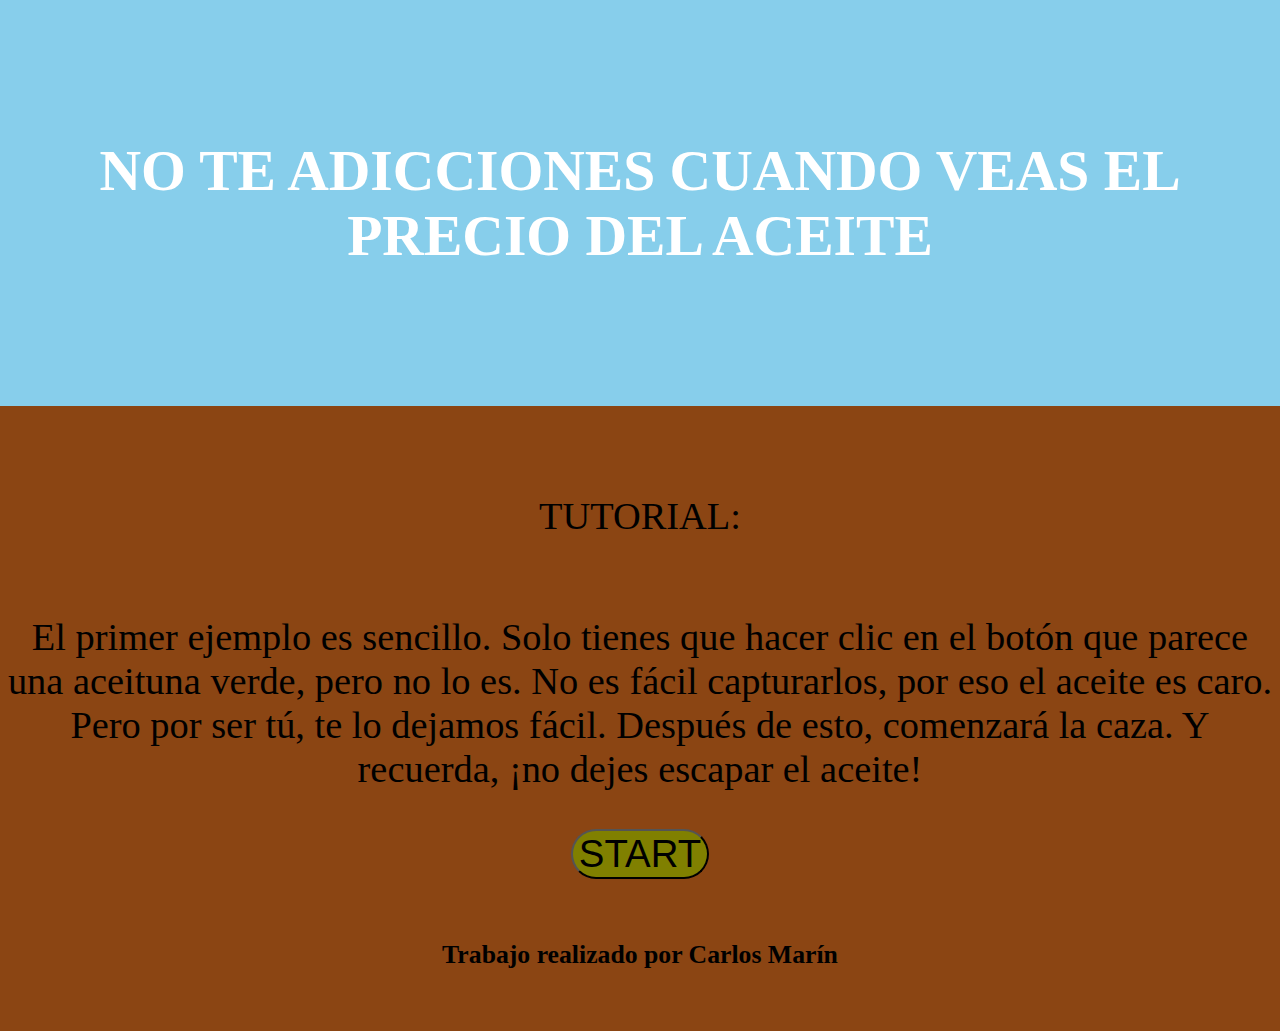
<file: index.html>
<!DOCTYPE html>
<html>
  <head>
    <title>Menú Principal</title>
    <style>
      body {
        background-color: #8B4513; /* Establece el color de fondo del cuerpo (body) */
        display: flex; /* Habilita el uso de flexbox */
        justify-content: center; /* Centra verticalmente los elementos del cuerpo */
        align-items: center; /* Centra horizontalmente los elementos del cuerpo */
        flex-direction: column; /* Establece la dirección de la columna para los elementos flexbox */
        margin: 0; /* Elimina el margen predeterminado del cuerpo */
        font-size: 3vw; /* Utiliza la unidad de medida vw para adaptar el tamaño de la letra al tamaño de la página */
      }

      header {
        background-color: skyblue; /* Establece el color de fondo del encabezado */
        color: white; /* Establece el color del texto del encabezado */
        padding: 10vh; /* Añade un relleno vertical al encabezado */
        text-align: center; /* Centra el texto del encabezado horizontalmente */
        font-size: 3vw; /* Utiliza la unidad de medida vw para adaptar el tamaño de la letra al tamaño de la página */
      }

      #irMenu2 {
        border-radius: 50px; /* Establece un borde redondeado para el botón */
        background-color: olive; /* Establece el color de fondo del botón */
        color: rgb(0, 0, 0); /* Establece el color del texto del botón */
        font-size: 3vw; /* Utiliza la unidad de medida vw para adaptar el tamaño de la letra al tamaño de la página */
      }

      footer {
        background-color: #8B4513; /* Establece el color de fondo del pie de página */
        padding: 1px; /* Añade un pequeño relleno al pie de página */
      }

      section {
        display: flex; /* Habilita el uso de flexbox */
        flex-direction: column; /* Establece la dirección de la columna para los elementos flexbox */
        align-items: center; /* Centra horizontalmente los elementos del área de la sección */
        justify-content: center; /* Centra verticalmente los elementos del área de la sección */
        text-align: center; /* Centra el texto del área de la sección horizontalmente */
        margin-top: 50px; /* Añadí un margen superior opcional para separar el encabezado */
      }
    </style>
  </head>
  <body>
    <header>
      <h2>NO TE ADICCIONES CUANDO VEAS EL PRECIO DEL ACEITE</h2> <!-- Encabezado principal -->
    </header>

    <section>
      <p>TUTORIAL:</p> <!-- Párrafo de introducción al tutorial -->
      <p>
        El primer ejemplo es sencillo. Solo tienes que hacer clic en el botón que parece una aceituna verde, pero no lo es.
        No es fácil capturarlos, por eso el aceite es caro. Pero por ser tú, te lo dejamos fácil. Después de esto, comenzará
        la caza. Y recuerda, ¡no dejes escapar el aceite! </p> <!-- Párrafo de instrucciones del juego -->

      <button id="irMenu2">START</button> <!-- Botón para iniciar el juego -->
    </section>

    <footer>
      <h6>Trabajo realizado por Carlos Marín</h6> <!-- Créditos del trabajo realizado -->
    </footer>

    <script>
      document.getElementById("irMenu2").addEventListener("click", function() {
        window.location.href = "juego.html"; // Redirige al menú secundario (menu2.html)
      });
    </script>
  </body>
</html>
</file>
